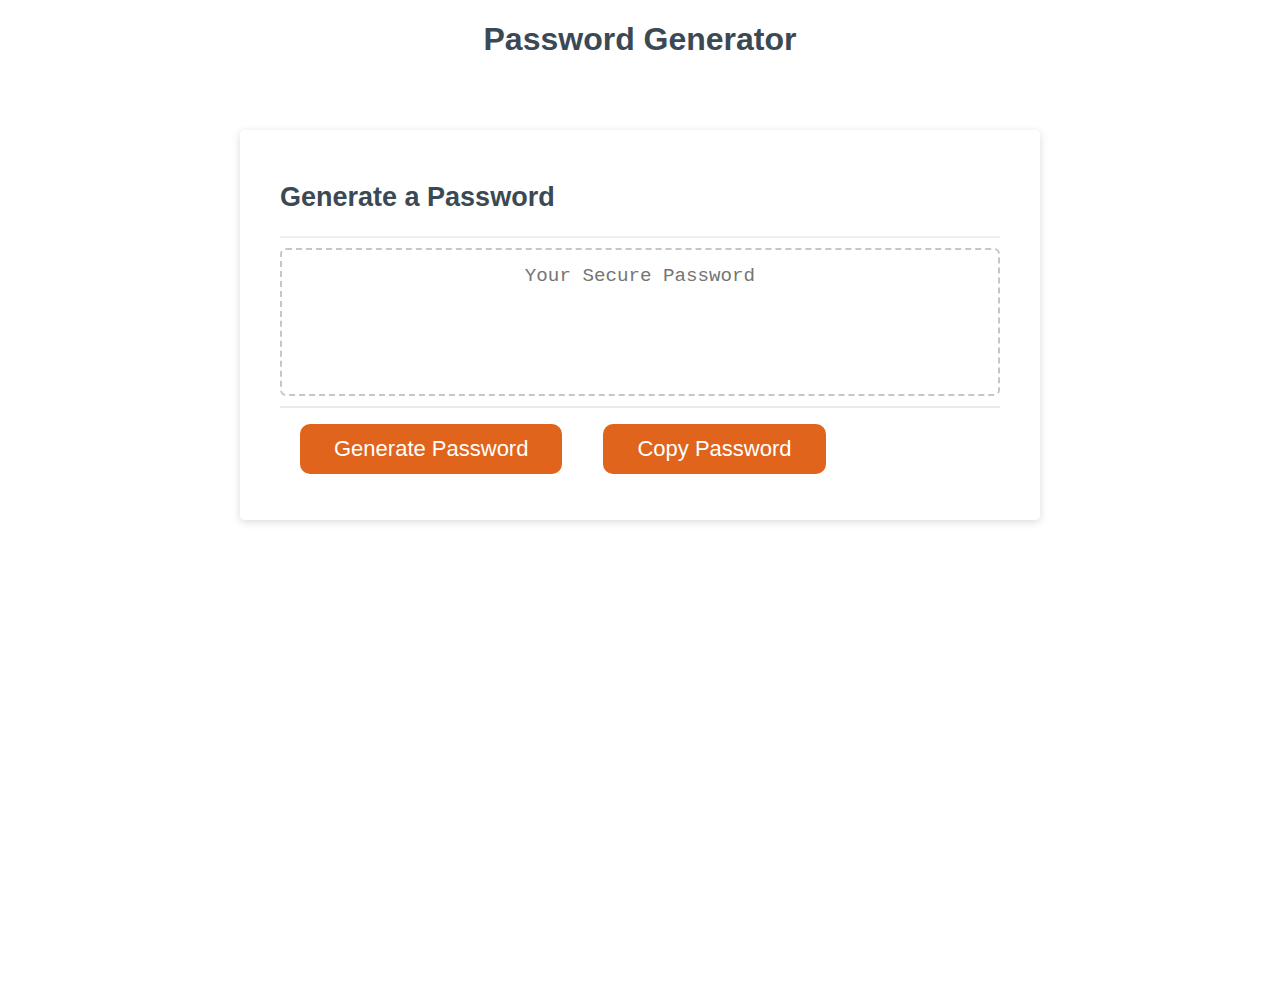
<file: index.html>
<!DOCTYPE html>
<html lang="en">

<head>
    <meta charset="UTF-8" />
    <meta name="viewport" content="width=device-width, initial-scale=1.0" />
    <meta http-equiv="X-UA-Compatible" content="ie=edge" />
    <title>Password Generator</title>
    <link rel="stylesheet" href="style.css" />
</head>

<body>
    <header>
        <h1>Password Generator</h1>
    </header>
    <div class="wrapper">
        <div class="card">

            <div class="card-header">
                <h2>Generate a Password</h2>
            </div>
            <div class="card-body">
                <textarea readonly id="password" placeholder="Your Secure Password" aria-label="Generated Password"></textarea>
            </div>
            <div class="card-footer">
                <button id="generate" class="btn">Generate Password</button>
                <button id="copy" class="btn">Copy Password</button>
            </div>
        </div>
    </div>
    <script src="script.js"></script>
</body>

</html>
</file>
<file: style.css>
*,
*::before,
*::after {
    box-sizing: border-box;
}

html,
body,
.wrapper {
    height: 100%;
    margin: 0;
    padding: 0;
}

body {
    font-family: sans-serif;
    background: url(./assets/painted-hills-oregon.jpg);
    background-position: center;
    background-repeat: no-repeat;
    background-attachment: fixed;
    height: 100%;
}

.wrapper {
    padding-top: 30px;
    padding-left: 20px;
    padding-right: 20px;
}

header {
    text-align: center;
    padding: 20px;
    padding-top: 0px;
    color: hsl(206, 17%, 28%);
}

.card {
    background-color: hsl(0, 0%, 100%, .7);
    border-radius: 5px;
    border-width: 1px;
    box-shadow: rgba(0, 0, 0, 0.15) 0px 2px 8px 0px;
    color: hsl(206, 17%, 28%);
    font-size: 18px;
    margin: 0 auto;
    max-width: 800px;
    padding: 30px 40px;
}

.card-header::after {
    content: " ";
    display: block;
    width: 100%;
    background: #e7e9ebc9;
    height: 2px;
}

.card-body {
    min-height: 100px;
    border-radius: 5px;
}

.card-footer::before {
    content: " ";
    display: block;
    background: #e7e9eb;
    height: 2px;
}

.card-footer::after {
    content: " ";
    display: block;
    clear: both;
}

.btn {
    border: none;
    background-color: rgb(224, 100, 28);
    border-radius: 10px;
    box-shadow: rgba(0, 0, 0, 0.1) 0px 1px 6px 0px rgba(0, 0, 0, 0.2) 0px 1px 1px 0px;
    color: hsl(0, 0%, 100%);
    display: inline-block;
    font-size: 22px;
    line-height: 22px;
    margin: 16px 16px 16px 20px;
    padding: 14px 34px;
    text-align: center;
    cursor: pointer;
}

button[disabled] {
    cursor: default;
    background: #c0c7cf;
}

.float-right {
    float: right;
}

#password {
    -webkit-appearance: none;
    -moz-appearance: none;
    appearance: none;
    border: none;
    display: block;
    width: 100%;
    padding-top: 15px;
    padding-left: 15px;
    padding-right: 15px;
    padding-bottom: 85px;
    font-size: 1.2rem;
    text-align: center;
    margin-top: 10px;
    margin-bottom: 10px;
    border: 2px dashed #c0c7cf;
    border-radius: 6px;
    resize: none;
    overflow: hidden;
}

@media (max-width: 690px) {
    .btn {
        font-size: 1rem;
        margin: 16px 0px 0px 0px;
        padding: 10px 15px;
    }
    #password {
        font-size: 1rem;
    }
}

@media (max-width: 500px) {
    .btn {
        font-size: 0.8rem;
    }
}
</file>
